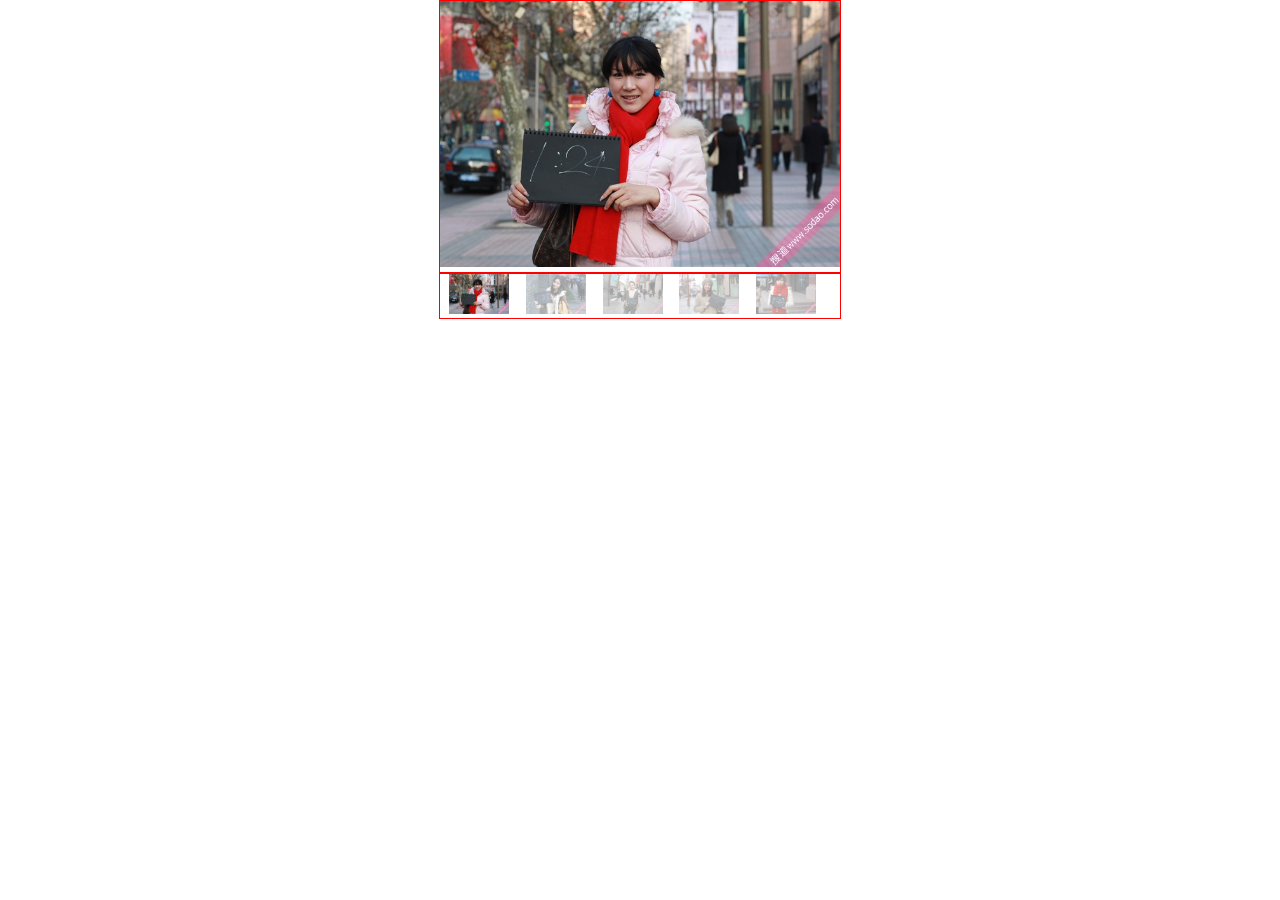
<file: apple/index.html>
<!DOCTYPE html>
<html lang="en">

<head>
    <meta charset="UTF-8">
    <meta name="viewport" content="width=device-width, initial-scale=1.0">
    <meta http-equiv="X-UA-Compatible" content="ie=edge">
    <title>apple</title>
    <link rel="stylesheet" href="./style.css">
</head>

<body>

    <main>
        <div id='window'>
            <ul id='images'>
                <li><img src="./1.jpg" alt="大图1"></li>
                <li><img src="./2.jpg" alt="大图2"></li>
                <li><img src="./3.jpg" alt="大图3"></li>
                <li><img src="./4.jpg" alt="大图4"></li>
                <li><img src="./5.jpg" alt="大图4"></li>
            </ul>
        </div>


        <ol id='pages' class='clearfix'>
            <li>
                <img src="./1.jpg" alt="小图1">
            </li>
            <li>
                <img src="./2.jpg" alt="小图2">
            </li>
            <li>
                <img src="./3.jpg" alt="小图3">
            </li>
            <li>
                <img src="./4.jpg" alt="小图4">
            </li>
            <li>
                <img src="./5.jpg" alt="小图5">
            </li>
        </ol>
    </main>
    <script src="./jquery-3.3.1.js"></script>
    <script src="./main.js"></script>
</body>

</html>
</file>
<file: apple/style.css>
*{margin: 0;padding: 0;}
ul,li,ol{list-style: none;}
.clearfix::after{
    content:'';
    display: block;
    clear: both;
}
body{
    display: flex;
    justify-content: center;
}
main>div#window{
    width: 400px;
    overflow: hidden;
    border: 1px solid red;

}
main>div#window>ul#images{
    display: flex;
    align-items: flex-start;
    transition:transform 0.6s;
}
div#window>ul>li>img{
    width: 400px;
    
}
ol{
     display: flex;
     justify-content:space-around;
     flex-wrap: wrap;
     border:1px solid red;
}
ol>li{
    float: left;
    margin-left: 1px;
    opacity: 0.4;
}

main>ol img{
    width:60px;
}
</file>
